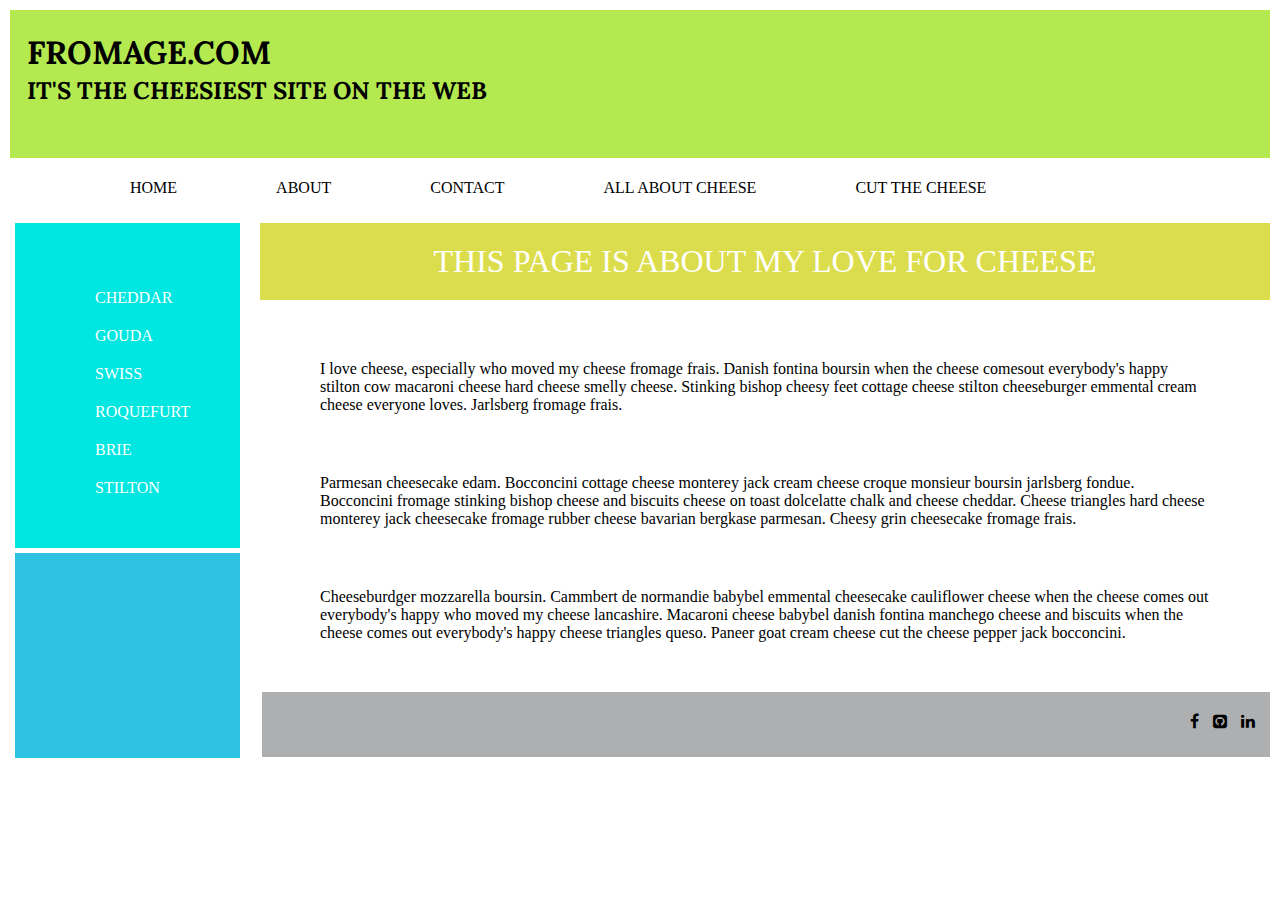
<file: index.html>
<!DOCTYPE html>
<html>
  <head>
    <meta charset="UTF-8">
    <link rel="stylesheet" href="styles/stylesheet.css">
    <link href="//maxcdn.bootstrapcdn.com/font-awesome/4.2.0/css/font-awesome.min.css" rel="stylesheet">
    <link href='http://fonts.googleapis.com/css?family=Lora' rel='stylesheet' type='text/css'>

    <title>FROMAGE.COM, a site about cheese</title>
  </head>

  <body>
    <div class="container">
      <header class="headerh">
        <h1 class="titleh">FROMAGE.COM</h1>
        <h2 class="subtitleh">IT'S THE CHEESIEST SITE ON THE WEB</h2>
      </header>
      <nav class="topnav">
        <ul>
          <li class="topnavli"><a href="#">HOME</a></li>
          <li class="topnavli"><a href="#">ABOUT</a></li>
          <li class="topnavli"><a href="#">CONTACT</a></li>
          <li class="topnavli"><a href="#">ALL ABOUT CHEESE</a></li>
          <li class="topnavli"><a href="#">CUT THE CHEESE</a></li>
        </ul>
      </nav>
      <div class="side">
      <nav class="sidenav">
        <ul>
          <li class="sidenavli"><a href="#">CHEDDAR</a></li>
          <li class="sidenavli"><a href="#">GOUDA</a></li>
          <li class="sidenavli"><a href="#">SWISS</a></li>
          <li class="sidenavli"><a href="#">ROQUEFURT</a></li>
          <li class="sidenavli"><a href="#">BRIE</a></li>
          <li class="sidenavli"><a href="#">STILTON</a></li>
        </ul>
      </nav>
      <section class="sidebarspacer">
      </section>
      </div>
      <article class="content">
        <p class="titlep">THIS PAGE IS ABOUT MY LOVE FOR CHEESE</p>
        
        <p class="cheesetext">I love cheese, especially who moved my cheese fromage frais. Danish fontina boursin when the cheese comesout everybody's happy stilton cow macaroni cheese hard cheese smelly cheese. Stinking bishop cheesy feet cottage cheese stilton cheeseburger emmental cream cheese everyone loves. Jarlsberg fromage frais. </p>
        
        <p class="cheesetext">Parmesan cheesecake edam. Bocconcini cottage cheese monterey jack cream cheese croque monsieur boursin jarlsberg fondue. Bocconcini fromage stinking bishop cheese and biscuits cheese on toast dolcelatte chalk and cheese cheddar. Cheese triangles hard cheese monterey jack cheesecake fromage rubber cheese bavarian bergkase parmesan. Cheesy grin cheesecake fromage frais.</p>

        <p class="cheesetext">Cheeseburdger mozzarella boursin. Cammbert de normandie babybel emmental cheesecake cauliflower cheese when the cheese comes out everybody's happy who moved my cheese lancashire. Macaroni cheese babybel danish fontina manchego cheese and biscuits when the cheese comes out everybody's happy cheese triangles queso. Paneer goat cream cheese cut the cheese pepper jack bocconcini. </p>
      </article>

      <footer class="footer">
       <ul class="footerul">
        <li class="socialicons"><a href="#"><i class="fa fa-facebook" alt="Clicking here takes you to Facebook"></i></a></li>
        <li class="socialicons"><a href="#"><i class="fa fa-github-square" alt="Clicking here takes you to Github"></i></a></li>
        <li class="socialicons"><a href="#"><i class="fa fa-linkedin" alt="clicking here takes you to linked in"></i></a></li>
        </ul>
      </footer>
<!-- Font awesome is done. in terminal, navigate to week5, you can run python -m SimpleHTTPServer  to see font Awesome show up on the site. a cool new tool my front end dev showed me.    http://www.linuxjournal.com/content/tech-tip-really-simple-http-server-python-->

    </div>
      
  </body>


</html>
</file>
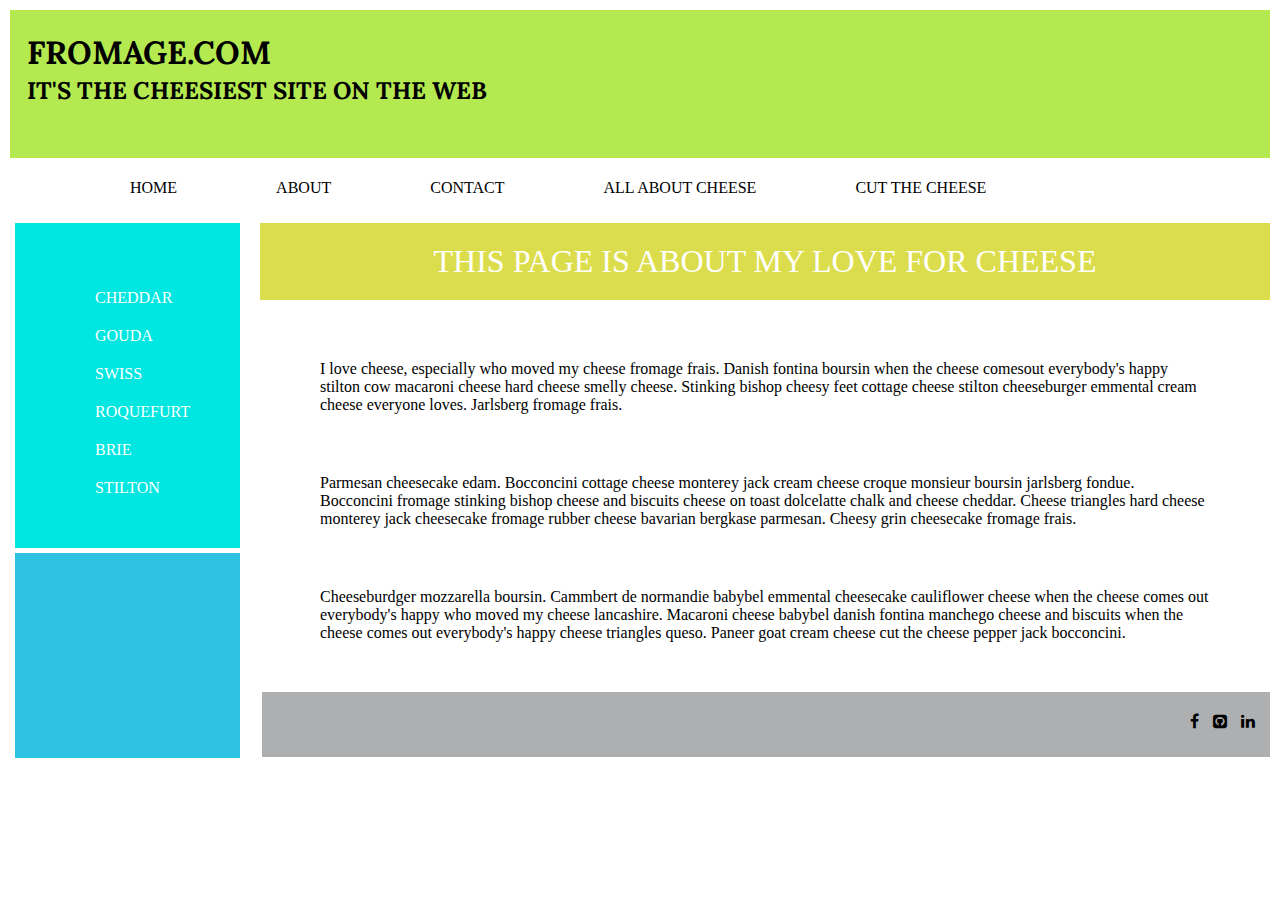
<file: week5-hw-mockup/index.html>
<!DOCTYPE html>
<html>
  <head>
    <meta charset="UTF-8">
    <link rel="stylesheet" href="styles/stylesheet.css">
    <link href="//maxcdn.bootstrapcdn.com/font-awesome/4.2.0/css/font-awesome.min.css" rel="stylesheet">
    <link href='http://fonts.googleapis.com/css?family=Lora' rel='stylesheet' type='text/css'>

    <title>FROMAGE.COM</title>
  </head>

  <body>
    <div class="container">
      <header class="headerh">
        <h1 class="titleh">FROMAGE.COM</h1>
        <h2 class="subtitleh">IT'S THE CHEESIEST SITE ON THE WEB</h2>
      </header>
      <nav class="topnav">
        <ul>
          <li class="topnavli"><a href="#">HOME</a></li>
          <li class="topnavli"><a href="#">ABOUT</a></li>
          <li class="topnavli"><a href="#">CONTACT</a></li>
          <li class="topnavli"><a href="#">ALL ABOUT CHEESE</a></li>
          <li class="topnavli"><a href="#">CUT THE CHEESE</a></li>
        </ul>
      </nav>
      <div class="side">
      <nav class="sidenav">
        <ul>
          <li class="sidenavli"><a href="#">CHEDDAR</a></li>
          <li class="sidenavli"><a href="#">GOUDA</a></li>
          <li class="sidenavli"><a href="#">SWISS</a></li>
          <li class="sidenavli"><a href="#">ROQUEFURT</a></li>
          <li class="sidenavli"><a href="#">BRIE</a></li>
          <li class="sidenavli"><a href="#">STILTON</a></li>
        </ul>
      </nav>
      <section class="sidebarspacer">
      </section>
      </div>
      <article class="content">
        <p class="titlep">THIS PAGE IS ABOUT MY LOVE FOR CHEESE</p>
        
        <p class="cheesetext">I love cheese, especially who moved my cheese fromage frais. Danish fontina boursin when the cheese comesout everybody's happy stilton cow macaroni cheese hard cheese smelly cheese. Stinking bishop cheesy feet cottage cheese stilton cheeseburger emmental cream cheese everyone loves. Jarlsberg fromage frais. </p>
        
        <p class="cheesetext">Parmesan cheesecake edam. Bocconcini cottage cheese monterey jack cream cheese croque monsieur boursin jarlsberg fondue. Bocconcini fromage stinking bishop cheese and biscuits cheese on toast dolcelatte chalk and cheese cheddar. Cheese triangles hard cheese monterey jack cheesecake fromage rubber cheese bavarian bergkase parmesan. Cheesy grin cheesecake fromage frais.</p>

        <p class="cheesetext">Cheeseburdger mozzarella boursin. Cammbert de normandie babybel emmental cheesecake cauliflower cheese when the cheese comes out everybody's happy who moved my cheese lancashire. Macaroni cheese babybel danish fontina manchego cheese and biscuits when the cheese comes out everybody's happy cheese triangles queso. Paneer goat cream cheese cut the cheese pepper jack bocconcini. </p>
      </article>

      <footer class="footer">
       <ul class="footerul">
        <li class="socialicons"><a href="#"><i class="fa fa-facebook" alt="Clicking here takes you to Facebook"></i></a></li>
        <li class="socialicons"><a href="#"><i class="fa fa-github-square" alt="Clicking here takes you to Github"></i></a></li>
        <li class="socialicons"><a href="#"><i class="fa fa-linkedin" alt="clicking here takes you to linked in"></i></a></li>
        </ul>
      </footer>
<!-- Font awesome is done. in terminal, navigate to week5, you can run python -m SimpleHTTPServer  to see font Awesome show up on the site. a cool new tool my front end dev showed me.    http://www.linuxjournal.com/content/tech-tip-really-simple-http-server-python-->

    </div>
      
  </body>


</html>
</file>
<file: styles/stylesheet.css>
html, body {
	height: 100%;
	margin: 0;
}

.container {
	margin: 10px;
}

.headerh {
			background-color: #B4E950;
			padding-left: 15px;
			padding-top: 20px;
			padding-bottom: 50px;
}

.titlep {
			font-size: 2rem;
			padding: 20px;
			font-family: 'Lora' serif;
			background-color: #dcdd4d;
			color: #ffffff;
}

a {
	text-decoration: none;
	color: #000000;
}


.topnavli {
			display: inline-block;
			list-style-type: none;
			padding: 5px 15px 5px 80px;
}

.titleh {
			font-family: 'Lora', serif;
			margin: 2px;
}

.subtitleh {
				font-family: 'Lora', serif;
				margin: 2px;
}
.side {
		float: left;
}
.sidenav {
			background-color: #00E6E0;
			margin: 5px;
			padding: 40px 40px 25px 40px;
	
}

.sidebarspacer {
		background-color: #2DC1E2;
		margin: 5px;
		height: 205px;

}

.sidenavli {
				list-style-type: none;
				color: #ffffff;
				text-align: left;
				padding: 10px 10px 10px 0;
}
 
.sidenavli a {
			color: #ffffff;
}



.content {
		color: #000000;
		background-color: #ffffff;
		display: block;
		margin-left: 250px;
		text-align: center;
		margin-top: -11px;

}

.cheesetext {
		margin-top: 60px;
		margin-left: 60px;
		margin-right: 60px;
		text-align: left;
}


.footer {
		background-color: #AEAFB1;
		padding-top: px;
		padding-bottom: 5px;
		position: relative;
		bottom: 0;
		margin-top: 50px;
		margin-left: 252px;
		overflow: hidden;
}

.footer a {
		text-decoration: none;
}

.footerul {
		list-style-type: none;
		float: right;
		margin-right: 10px;
}

.socialicons {
		display: inline-block;
		padding: 5px;
	}
</file>
<file: week5-hw-mockup/styles/stylesheet.css>
html, body {
	height: 100%;
	margin: 0;
}

.container {
	margin: 10px;
}

.headerh {
			background-color: #B4E950;
			padding-left: 15px;
			padding-top: 20px;
			padding-bottom: 50px;
}

.titlep {
			font-size: 2rem;
			padding: 20px;
			font-family: 'Lora' serif;
			background-color: #dcdd4d;
			color: #ffffff;
}

a {
	text-decoration: none;
	color: #000000;
}


.topnavli {
			display: inline-block;
			list-style-type: none;
			padding: 5px 15px 5px 80px;
}

.titleh {
			font-family: 'Lora', serif;
			margin: 2px;
}

.subtitleh {
				font-family: 'Lora', serif;
				margin: 2px;
}
.side {
		float: left;
}
.sidenav {
			background-color: #00E6E0;
			margin: 5px;
			padding: 40px 40px 25px 40px;
	
}

.sidebarspacer {
		background-color: #2DC1E2;
		margin: 5px;
		height: 205px;

}

.sidenavli {
				list-style-type: none;
				color: #ffffff;
				text-align: left;
				padding: 10px 10px 10px 0;
}
 
.sidenavli a {
			color: #ffffff;
}



.content {
		color: #000000;
		background-color: #ffffff;
		display: block;
		margin-left: 250px;
		text-align: center;
		margin-top: -11px;

}

.cheesetext {
		margin-top: 60px;
		margin-left: 60px;
		margin-right: 60px;
		text-align: left;
}


.footer {
		background-color: #AEAFB1;
		padding-top: px;
		padding-bottom: 5px;
		position: relative;
		bottom: 0;
		margin-top: 50px;
		margin-left: 252px;
		overflow: hidden;
}

.footer a {
		text-decoration: none;
}

.footerul {
		list-style-type: none;
		float: right;
		margin-right: 10px;
}

.socialicons {
		display: inline-block;
		padding: 5px;
	}
</file>
